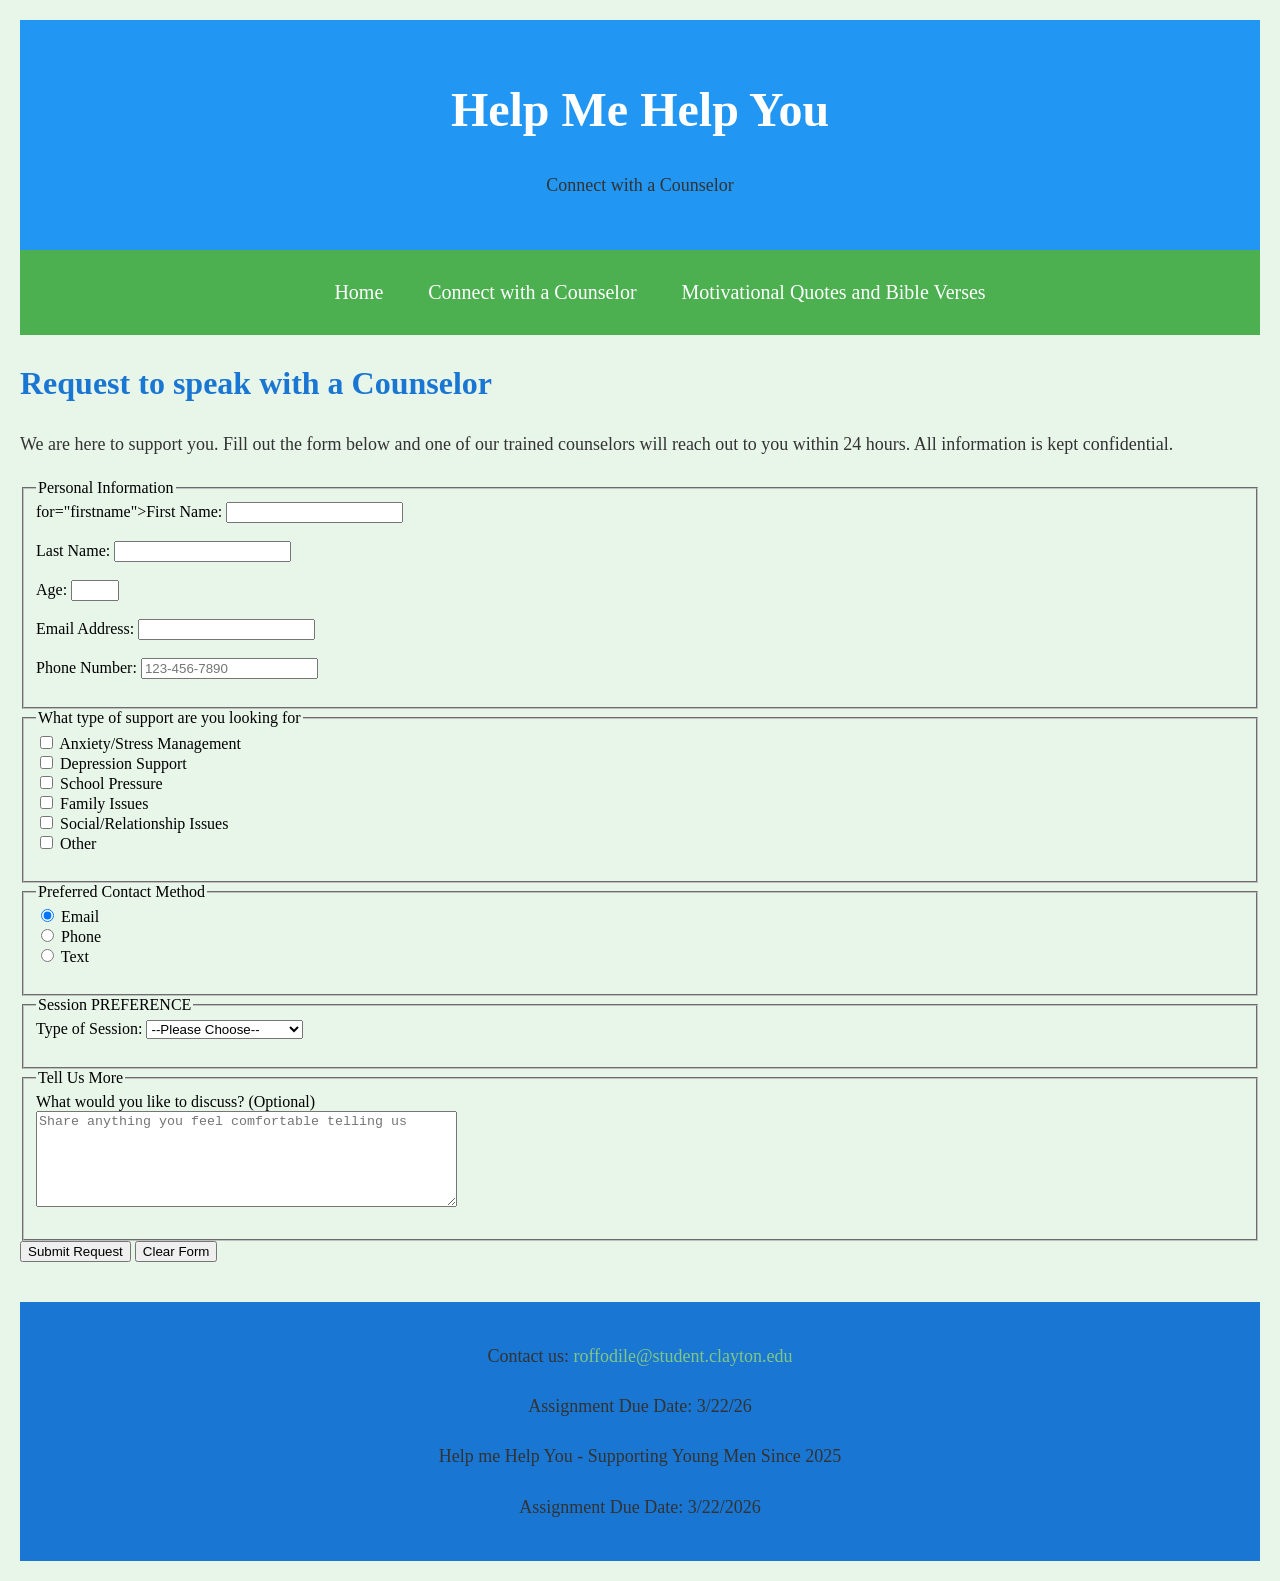
<file: contact.html>
<!DOCTYPE html>
<html lang="en">
    <head>
        <meta charset="UTF-8">
        <meta name="viewport" content="width=device-width, initial-scale=1.0">
        <title> Help me Help You - Supporting Young Mens Mental Health</title>
         <link rel="stylesheet" href="styles.css">
    </head>
    <body>
        <header>
            <h1>Help Me Help You</h1>
            <p>Connect with a Counselor</p>
        </header>
        <nav>
            <ul>
                <li> Home </li>
                <li> Connect with a Counselor </li>
                <li> Motivational Quotes and Bible Verses </li>
            </ul>
        </nav>
        <main>
            <section>
                <h2>Request to speak with a Counselor</h2>
                <p>We are here to support you. Fill out the form below and one of our trained counselors will reach out to you within 24 hours. All information is kept confidential.</p>
            </section>
              <form action="submit_form.php" method="post">
                 <!--THE NEXT COUPLE OF LINES A THE PERSONAL INFORMATION SECTION -->
                 <fieldset>
                    <legend>Personal Information</legend>

                    <label> for="firstname">First Name:</label>
                    <input type="text" id="firstName" name="firstName" required>
                    <br><br>

                     <label for="lastName">Last Name:</label>
                     <input type="text" id="lastName" name="lastName" required>
                     <br><br>

                     <label for="age">Age:</label>
                     <input type="number" id="age" name="age" min="13" max="18" required>
                     <br><br>

                     <label for="email">Email Address:</label>
                     <input type="email" id="email" name="email" required>
                      <br><br>

                      <label for="phone">Phone Number:</label>
                     <input type="tel" id="phone" name="phone" placeholder="123-456-7890">
                     <br><br>
                 </fieldset>
                            <!-- THE SUPPORT SECTION WILL BE THE NEXT COUPLE OF LINES -->
                    <fieldset>
                        <legend>What type of support are you looking for</legend>
                        <input type="checkbox" id="anxiety" name="support" value="anxiety">
                        <label for="anxiety">Anxiety/Stress Management</label>
                        <br>

                        <input type="checkbox" id="depression" name="support" value="depression">
                        <label for="depression">Depression Support</label>
                        <br>

                        <input type="checkbox" id="school" name="support" value="school">
                        <label for="school">School Pressure</label>
                        <br>

                        <input type="checkbox" id="family" name="support" value="family">
                        <label for="family">Family Issues</label>
                        <br>

                        <input type="checkbox" id="social" name="support" value="social">
                        <label for="social">Social/Relationship Issues</label>
                        <br>

                        <input type="checkbox" id="other" name="support" value="other">
                        <label for="other">Other</label>
                        <br><br>
                        </fieldset>

                    <!--THE NEXT COUPLE OF LINES WILL BE THE PREFFERED CONTACH METHOD SECTION-->
                    <fieldset>
                        <legend>Preferred Contact Method</legend>
                        <input type="radio" id="contactEmail" name="contactMethod" value="email" checked>
                        <label for="contactEmail">Email</label>
                        <br>

                        <input type="radio" id="contactPhone" name="contactMethod" value="phone">
                        <label for="contactPhone">Phone</label>
                        <br>

                        <input type="radio" id="contactText" name="contactMethod" value="Text">
                        <label for="contactText">Text</label>
                        <br><br>
                    </fieldset>

                <!--THE NEXT LINE OF CODE IS THE SESSION PREFERENCE SECTION-->
                     <fieldset>
                        <legend> Session PREFERENCE</legend>
                        <label for="sessionType">Type of Session:</label>
                        <select id="sessionType" name="sessionType" required>
                            <option value="">--Please Choose--</option>
                            <option value="individual">Individual One-on-One</option>
                            <option value="group">Group Session</option>
                            <option value="Family">Family Session</option>
                             <option value="unsure">Not Sure Yet</option>
                        </select>
                        <br><br>
                     </fieldset>

                     <!--ADDITIONAL INFORMATION-->
                     <fieldset>
                        <legend>Tell Us More</legend>
                        <label for="message">What would you like to discuss? (Optional)</label>
                        <br>
                        <textarea id="message" name="message" rows="6" cols="50" placeholder="Share anything you feel comfortable telling us"></textarea>
                        <br><br>
                     </fieldset>

                     <!--Submit AREA-->
                     <input type="submit" value="Submit Request">
                     <input type="reset" value="Clear Form">

                </form>

                
            </main>

             <footer>
            <p>Contact us: <a href="mailto:roffodile@student.clayton.edu">roffodile@student.clayton.edu</a></p>
            <p>Assignment Due Date: 3/22/26</p>
            <p>Help me Help You - Supporting Young Men Since 2025</p>
            <p> Assignment Due Date: 3/22/2026 </p>
        </footer>
        </body>
    </html>
</file>
<file: styles.css>
/* I will be making the background color and font. #E8F5E9 is light green.*/
body {
    background-color: #E8F5E9;
    font-family: 'Instrument Serif', serif;
    margin: 20px;
}

/* The header will have a blue background with the text aligned in the center. */
header {
    background-color: #2196F3;
    color: white;
    text-align: center;
    padding: 30px;
}

/* First heading will use the Gravitas One font and will be white */
h1 {
    font-family: 'Gravitas One', serif;
    color:white;
    font-size: 48px;
}
/* The color and margin on the heading will be blue - #1976D2 */
h2{
    color: #1976D2;
    margin-top: 30px;
    font-size: 32px;
}

/* Paragraphs - line height and font size */
p {
    line-height: 1.8;
    font-size: 18px;
    color: #333333;
}

/* The image border and centering is adjusted here */
img {
    border: 3px solid #4CAF50;
    display: block;
    margin-left: auto;
    margin-right: auto;
}
/* The next two codes below that start with nav is for background, padding, display and spacing */
nav {
    background-color: #4CAF50 ;
    padding: 15px;
    text-align: center;
}

nav ul li {
        display: inline;
        margin: 0 20px;
        color: white;
        font-size: 20px;
}

/*  Footer - background and text alignment */
footer {
    background-color: #1976D2;
    color: white;
    text-align: center;
    padding: 20px;
    margin-top: 40px;    
}

footer a {
    color: #81c784;
    text-decoration: none;
}
</file>
